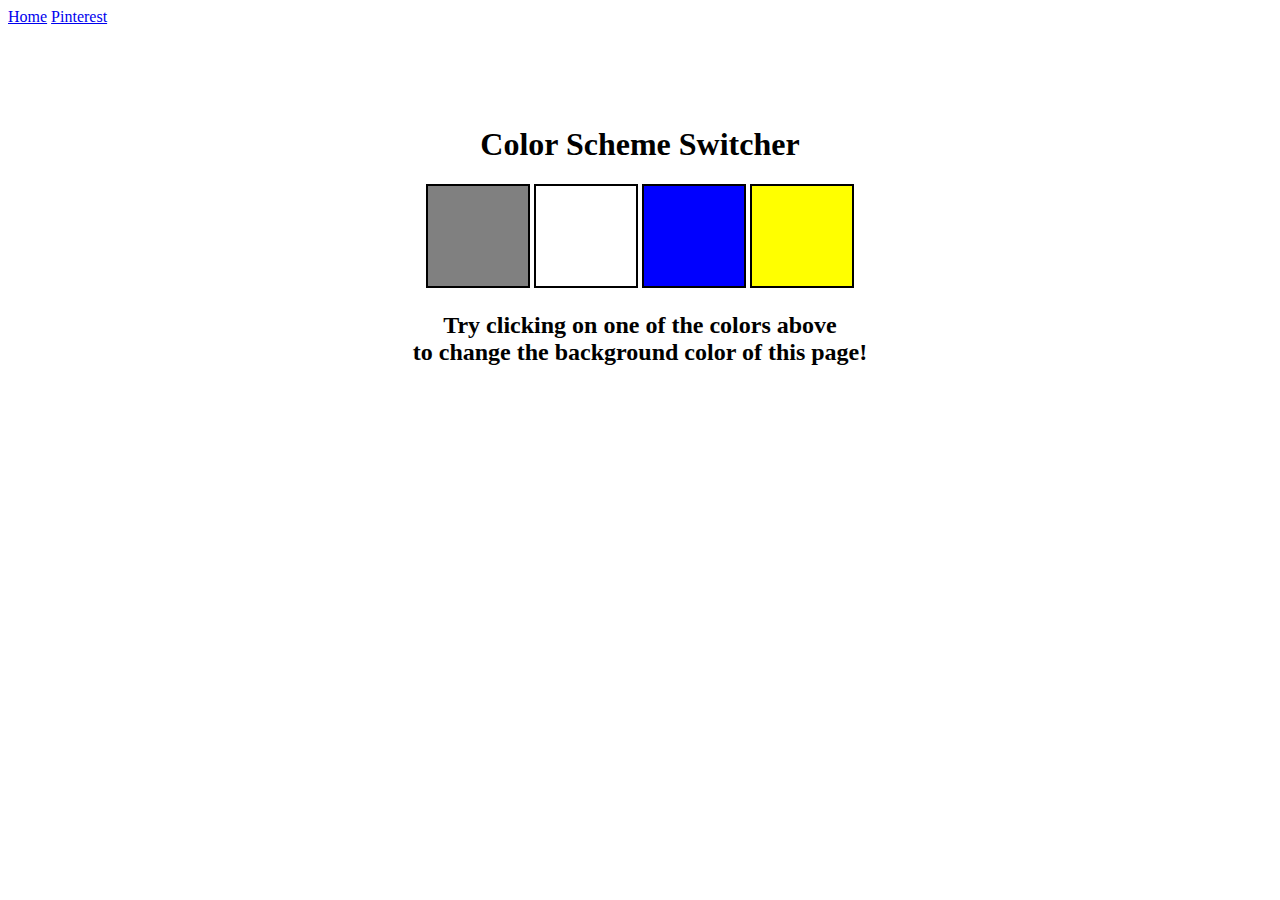
<file: projects/1-colorChanger/index.html>
<!DOCTYPE html>
<html lang="en">
<head>
    <meta charset="UTF-8">
    <meta name="viewport" content="width=device-width, initial-scale=1.0">
    <link rel="stylesheet" href="style.css">
    <title>javascript background color switcher</title>
</head>
<body>
    <nav>
        <a href="/" aria-current="page">Home</a>
        <a target="_blank" href="https://www.pinterest.com/macromart360/">Pinterest</a>
    </nav>
    <div class="canvas">
        <h1>Color Scheme Switcher</h1>
        <span class="button" id="grey"></span>
        <span class="button" id="white"></span>
        <span class="button" id="blue"></span>
        <span class="button" id="yellow"></span>
        <h2>
            Try clicking on one of the colors above
            <span>to change the background color of this page!</span>
        </h2>
    </div>
    <script src="colorChange.js"></script>
</body>
</html>
</file>
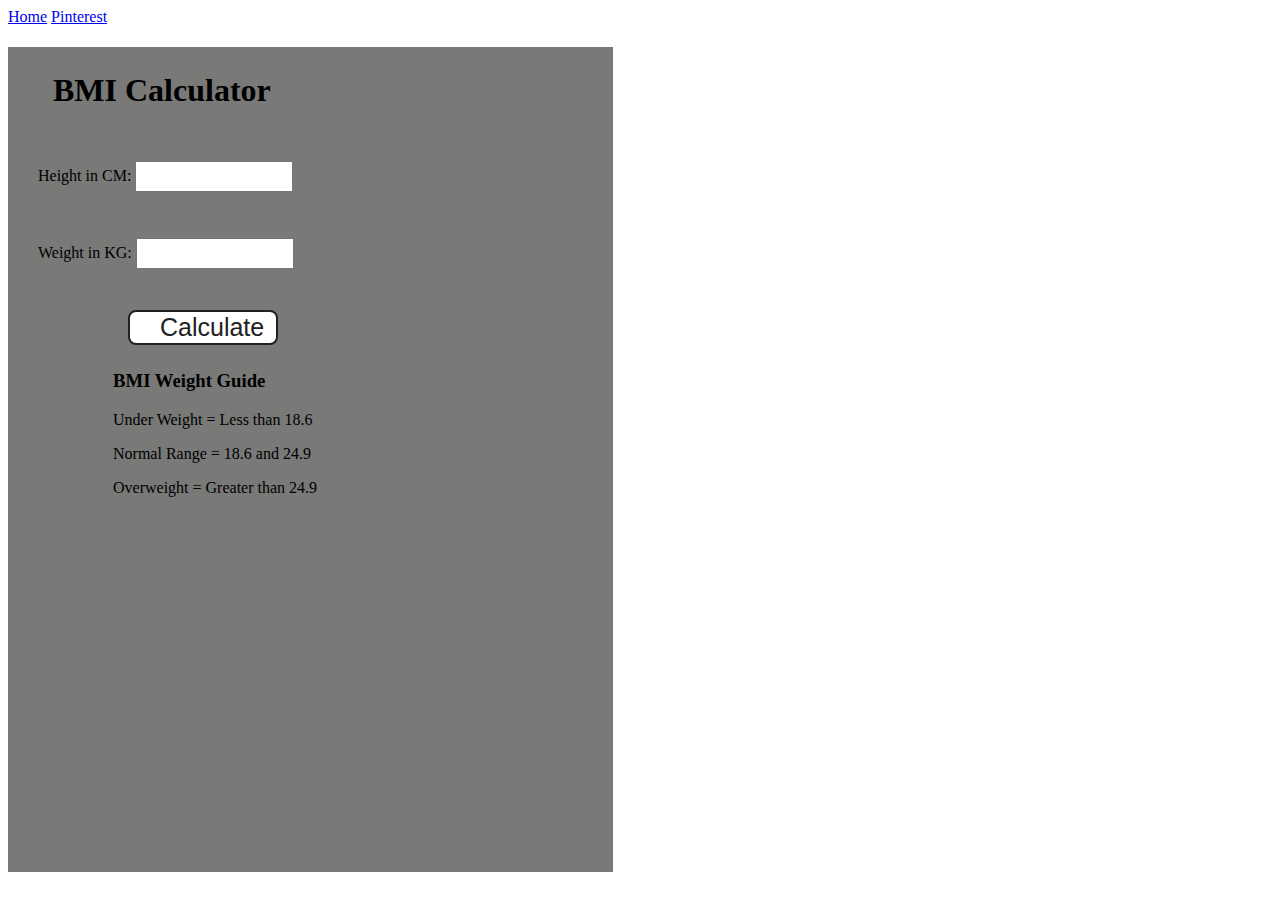
<file: projects/2-bmiGenerator/index.html>
<!DOCTYPE html>
<html lang="en">
<head>
    <meta charset="UTF-8">
    <meta name="viewport" content="width=device-width, initial-scale=1.0">
    <link rel="stylesheet" href="style.css">
    <title>BMI Genarator</title>
</head>
<body>
    <nav>
        <a href="/" aria-current="page">Home</a>
        <a target="_blank" href="https://www.pinterest.com/macromart360/">Pinterest</a>
    </nav>
    <div class="container">
        <h1>BMI Calculator</h1>
        <form>
            <p><label>Height in CM: </label> <input type="text" id="height"></p>
            <p><label>Weight in KG: </label> <input type="text" id="weight"></p>
            <button>Calculate</button>
            <div id="results"></div>
            <div id="comment"></div>
            <div id="weight-guide">
                <h3>BMI Weight Guide</h3>
                <p>Under Weight = Less than 18.6</p>
                <p>Normal Range = 18.6 and 24.9</p>
                <p>Overweight = Greater than 24.9</p>
            </div>
        </form>
    </div>
</body>
<script src="calculate.js"></script>
</html>
</file>
<file: projects/1-colorChanger/style.css>
html {
    margin: 0;
}

span {
    display: block;
}
.canvas {
    margin: 100px auto 100px;
    width: 80%;
    text-align: center;
}

.button {
    width: 100px;
    height: 100px;
    border: solid black 2px;
    display: inline-block;
}

#grey {
    background: grey;
}

#white {
    background: white;
}
#blue {
    background: blue;
}
#yellow {
    background: yellow;
}
</file>
<file: projects/2-bmiGenerator/style.css>
.container {
    width: 575px;
    height: 825px;

    background-color: #797978;
    padding-left: 30px;
}
#height,
#weight {
    width: 150px;
    height: 25px;
    margin-top: 30px;
}

#weight-guide {
    margin-left: 75px;
    margin-top: 25px;
}

#results {
    font-size: 35px;
    margin-left: 90px;
    margin-top: 20px;
    color: rgb(241, 241, 241);
}

#comment {
    font-size: 35px;
    margin-left: 90px;
    margin-top: 20px;
    color: rgb(241, 241, 241);
}

button {
    width: 150px;
    height: 35px;
    margin-left: 90px;
    margin-top: 25px;
    background-color: #fff;
    padding: 1px 30px;
    border-radius: 8px;
    color: #212121;
    text-decoration: none;
    border: 2px solid #212121;

    font-size: 25px;
}

h1 {
    padding-left: 15px;
    padding-top: 25px;

}
</file>
